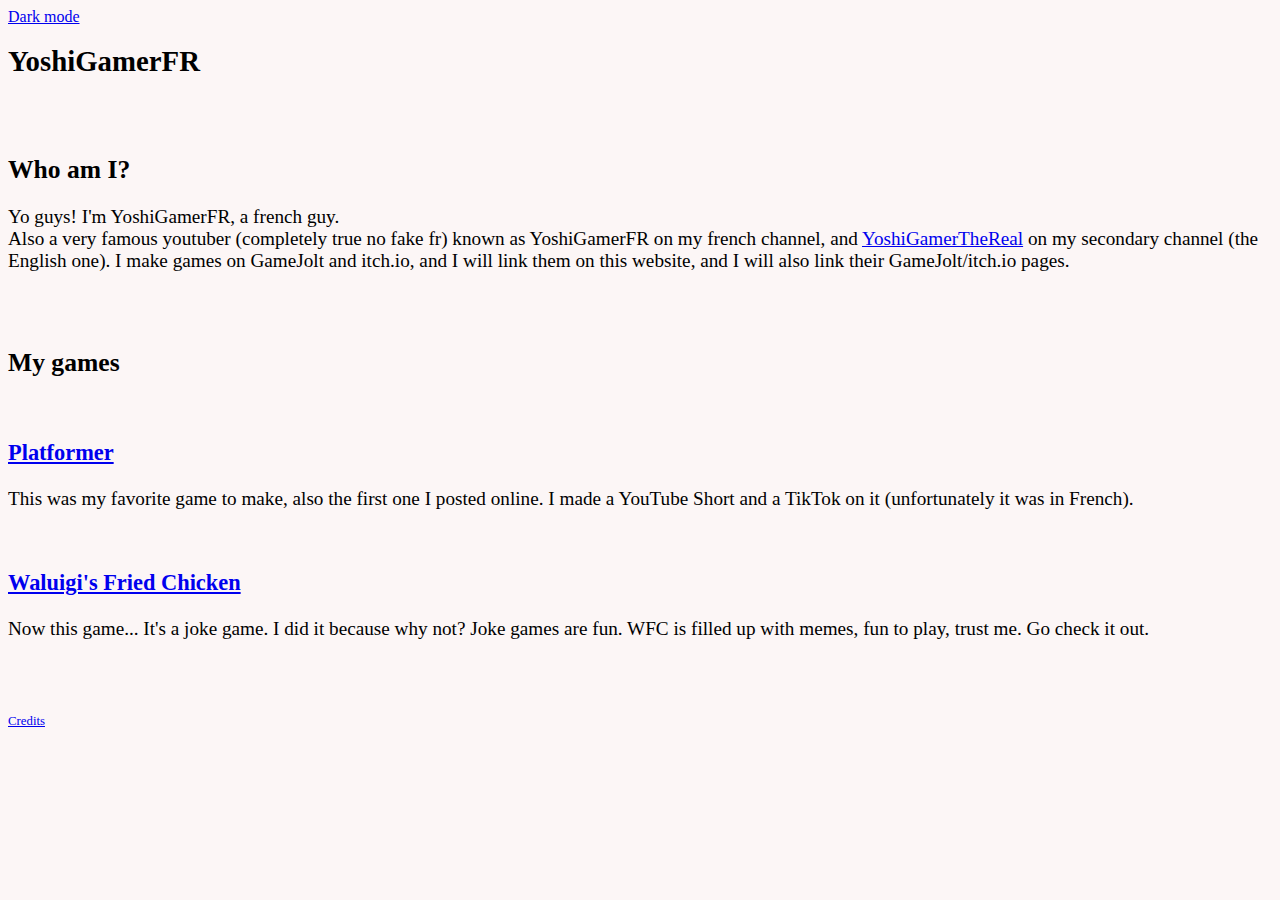
<file: index.html>
<!DOCTYPE html>
<html>
<head>
	<meta charset="utf-8">
	<meta name="viewport" content="width=device-width, initial-scale=1">
	<link rel="stylesheet" type="text/css" href="style.css">
	<title>YoshiGamerFR</title>
</head>
<body>
	<header id="dark"><a href="index_dark.html">Dark mode</a></header>
	<h1>YoshiGamerFR</h1>
	<br><br>
	<h2>Who am I?</h2>
	<p><span class="alinea">Yo guys! I'm YoshiGamerFR, a french guy.</span><br>Also a very famous youtuber (completely true no fake fr) known as YoshiGamerFR on my french channel, and <a href="https://www.youtube.com/@YoshiGamerTheReal">YoshiGamerTheReal</a> on my secondary channel (the English one). I make games on GameJolt and itch.io, and I will link them on this website, and I will also link their GameJolt/itch.io pages.</p>
	<br><br>
	<h2>My games</h2>
	<br>
	<h3><a href="platformer.html">Platformer</a></h3>
	<p>This was my favorite game to make, also the first one I posted online. I made a YouTube Short and a TikTok on it (unfortunately it was in French).</p>
	<br>
	<h3><a href="wfc.html">Waluigi's Fried Chicken</a></h3>
	<p>Now this game... It's a joke game. I did it because why not? Joke games are fun. WFC is filled up with memes, fun to play, trust me. Go check it out.</p>
	<br><br><br><footer><a href="credits.html">Credits</a></footer>
</body>
</html>
</file>
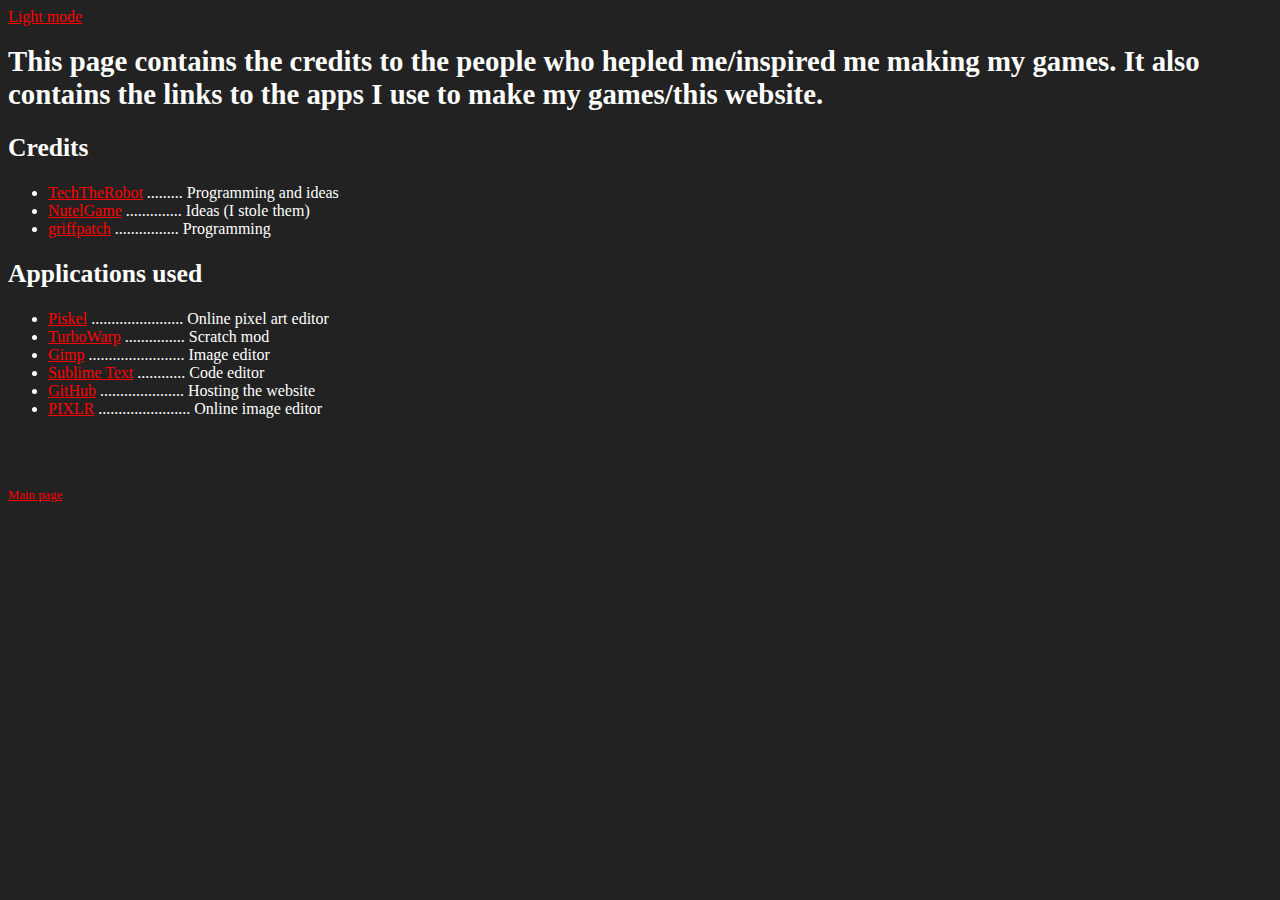
<file: credits-dark.html>
<!DOCTYPE html>
<html>
<head>
	<meta charset="utf-8">
	<meta name="viewport" content="width=device-width, initial-scale=1">
	<link rel="stylesheet" type="text/css" href="dark.css">
	<title>Credits</title>
</head>
<body>
	<header><a href="credits.html">Light mode</a></header>
	<h1>This page contains the credits to the people who hepled me/inspired me making my games. It also contains the links to the apps I use to make my games/this website.</h1>
	<p>
		<h2>Credits</h2>
		<ul>
			<li><a href="https://gamejolt.com/@TechTheRobot" target="blank">TechTheRobot</a> ......... Programming and ideas</li>
			<li><a href="https://gamejolt.com/@NutelGame" target="blank">NutelGame</a> .............. Ideas (I stole them)</li>
			<li><a href="https://www.youtube.com/@griffpatch" target="blank">griffpatch</a> ................ Programming</li>
		</ul>
		<h2>Applications used</h2>
		<ul>
			<li><a href="https://www.piskelapp.com/" target="blank">Piskel</a> ....................... Online pixel art editor</li>
			<li><a href="https://turbowarp.org" target="blank">TurboWarp</a> ............... Scratch mod</li>
			<li><a href="https://www.gimp.org/" target="blank">Gimp</a> ........................ Image editor</li>
			<li><a href="https://www.sublimetext.com/" target="blank">Sublime Text</a> ............ Code editor</li>
			<li><a href="https://github.com/" target="blank">GitHub</a> ..................... Hosting the website</li>
			<li><a href="https://pixlr.com/" target="blank">PIXLR</a> ....................... Online image editor</li>
		</ul>
	<br><br><br><footer style="font-size: 80%;"><a href="index_dark.html">Main page</a></footer>
</body>
</html>
</file>
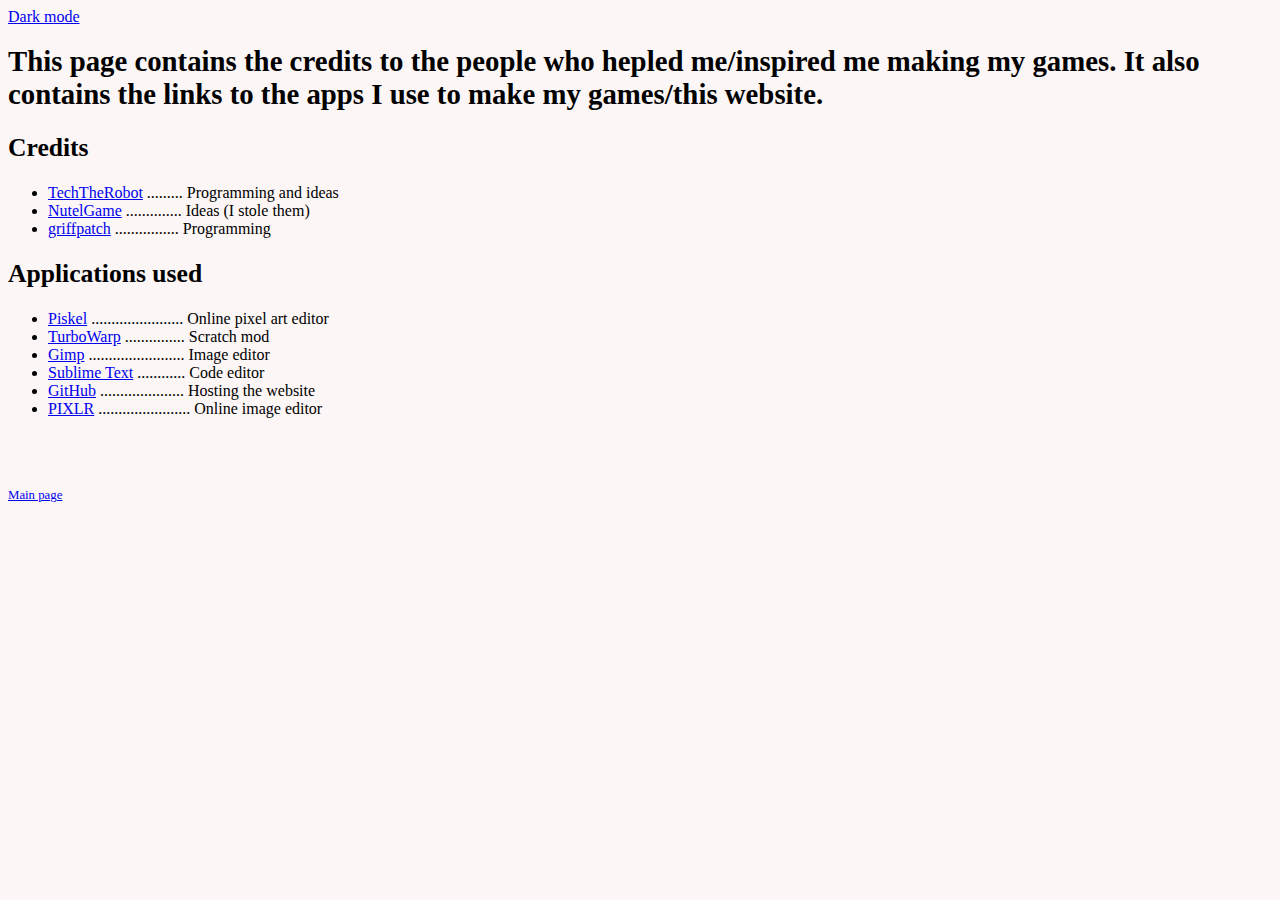
<file: credits.html>
<!DOCTYPE html>
<html>
<head>
	<meta charset="utf-8">
	<meta name="viewport" content="width=device-width, initial-scale=1">
	<link rel="stylesheet" type="text/css" href="style.css">
	<title>Credits</title>
</head>
<body>
	<header><a href="credits-dark.html">Dark mode</a></header>
	<h1>This page contains the credits to the people who hepled me/inspired me making my games. It also contains the links to the apps I use to make my games/this website.</h1>
	<p>
		<h2>Credits</h2>
		<ul>
			<li><a href="https://gamejolt.com/@TechTheRobot" target="blank">TechTheRobot</a> ......... Programming and ideas</li>
			<li><a href="https://gamejolt.com/@NutelGame" target="blank">NutelGame</a> .............. Ideas (I stole them)</li>
			<li><a href="https://www.youtube.com/@griffpatch" target="blank">griffpatch</a> ................ Programming</li>
		</ul>
		<h2>Applications used</h2>
		<ul>
			<li><a href="https://www.piskelapp.com/" target="blank">Piskel</a> ....................... Online pixel art editor</li>
			<li><a href="https://turbowarp.org" target="blank">TurboWarp</a> ............... Scratch mod</li>
			<li><a href="https://www.gimp.org/" target="blank">Gimp</a> ........................ Image editor</li>
			<li><a href="https://www.sublimetext.com/" target="blank">Sublime Text</a> ............ Code editor</li>
			<li><a href="https://github.com/" target="blank">GitHub</a> ..................... Hosting the website</li>
			<li><a href="https://pixlr.com/" target="blank">PIXLR</a> ....................... Online image editor</li>
		</ul>
	<br><br><br><footer style="font-size: 80%;"><a href="index.html">Main page</a></footer>
</body>
</html>
</file>
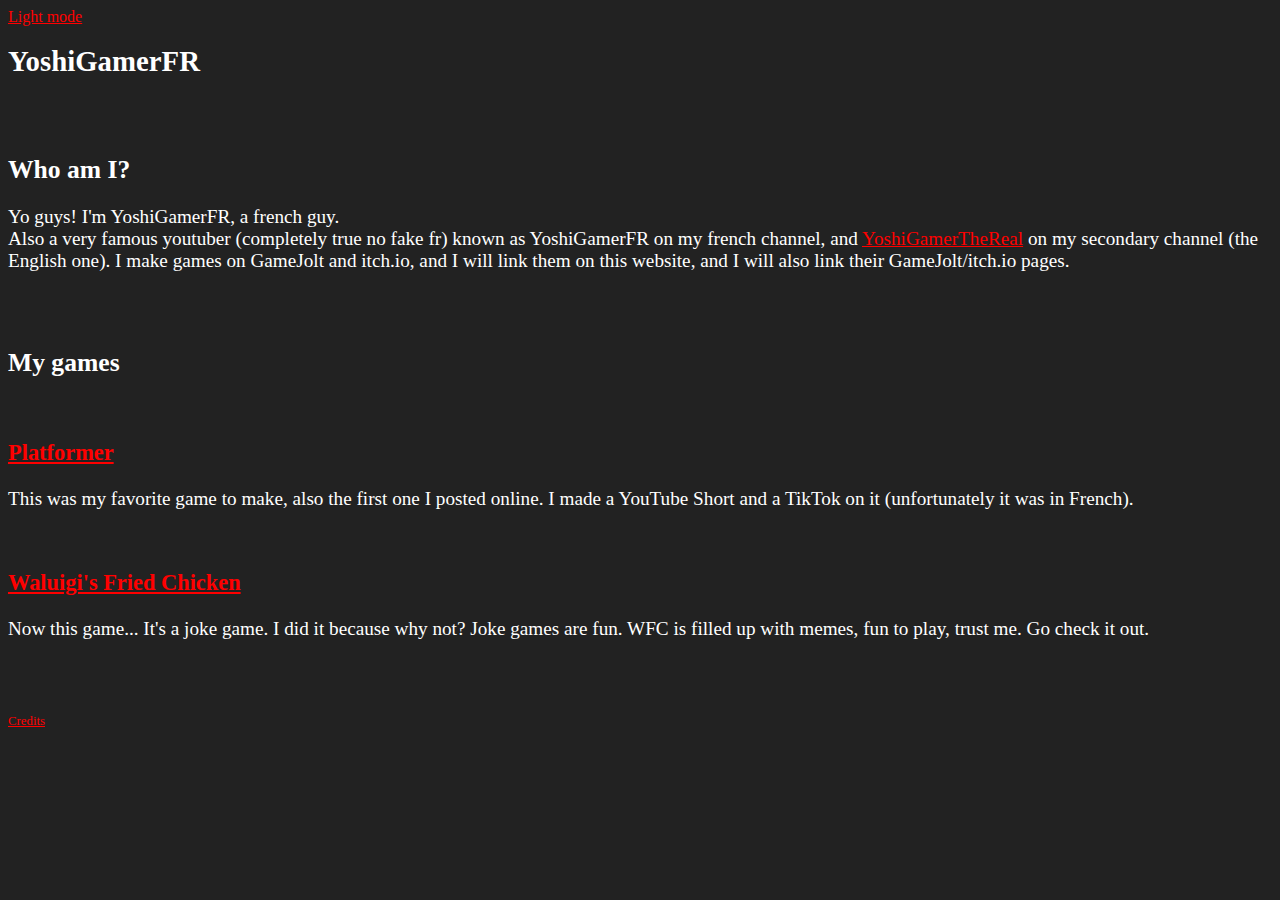
<file: index_dark.html>
<!DOCTYPE html>
<html>
<head>
	<meta charset="utf-8">
	<meta name="viewport" content="width=device-width, initial-scale=1">
	<link rel="stylesheet" type="text/css" href="dark.css">
	<title>YoshiGamerFR</title>
</head>
<body>
	<header id="dark"><a href="index.html">Light mode</a></header>
	<h1>YoshiGamerFR</h1>
	<br><br>
	<h2>Who am I?</h2>
	<p><span class="alinea">Yo guys! I'm YoshiGamerFR, a french guy.</span><br>Also a very famous youtuber (completely true no fake fr) known as YoshiGamerFR on my french channel, and <a href="https://www.youtube.com/@YoshiGamerTheReal">YoshiGamerTheReal</a> on my secondary channel (the English one). I make games on GameJolt and itch.io, and I will link them on this website, and I will also link their GameJolt/itch.io pages.</p>
	<br><br>
	<h2>My games</h2>
	<br>
	<h3><a href="platformer-dark.html">Platformer</a></h3>
	<p>This was my favorite game to make, also the first one I posted online. I made a YouTube Short and a TikTok on it (unfortunately it was in French).</p>
	<br>
	<h3><a href="wfc-dark.html">Waluigi's Fried Chicken</a></h3>
	<p>Now this game... It's a joke game. I did it because why not? Joke games are fun. WFC is filled up with memes, fun to play, trust me. Go check it out.</p>
	<br><br><br><footer><a href="credits-dark.html">Credits</a></footer>
</body>
</html>
</file>
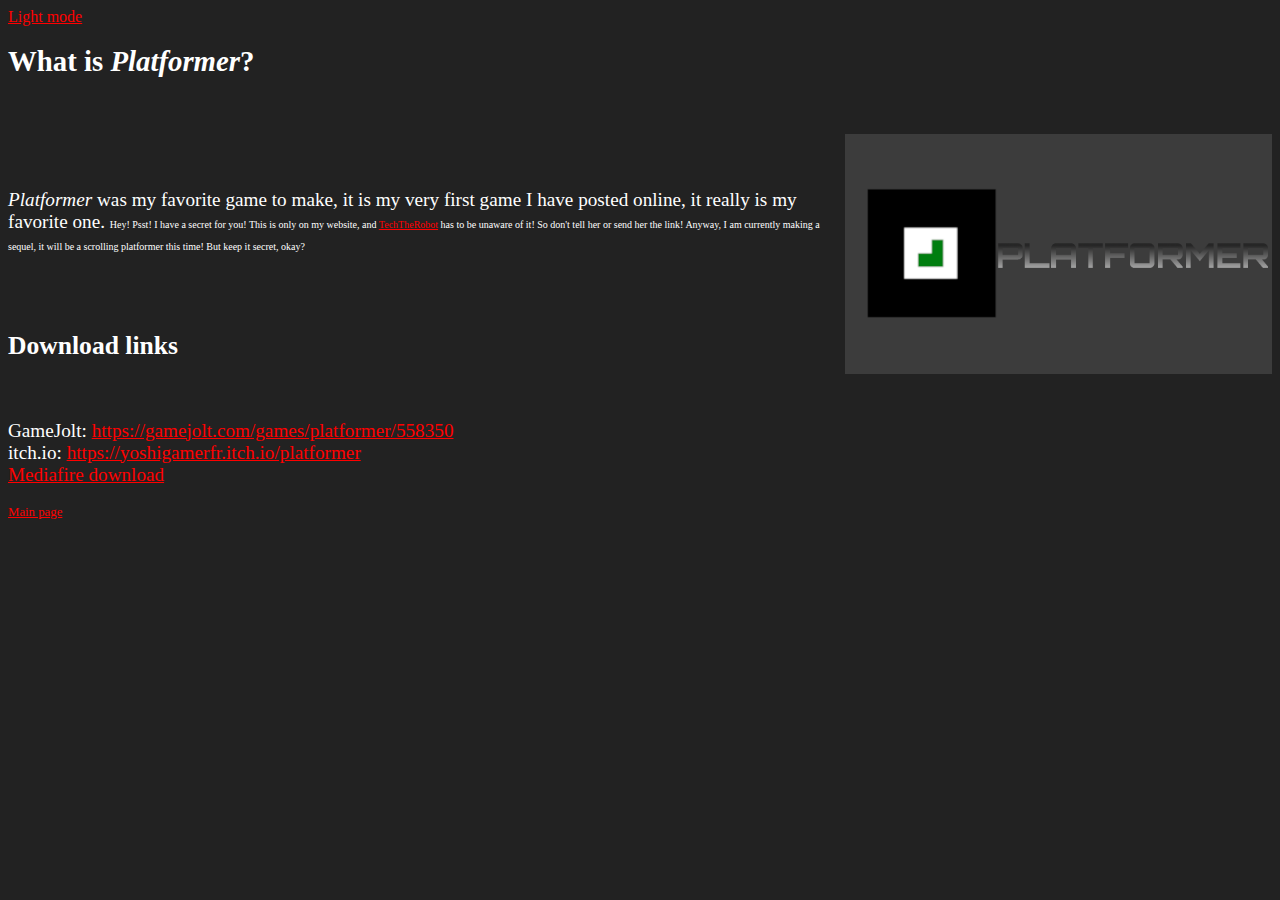
<file: platformer-dark.html>
<!DOCTYPE html>
<html>
<head>
	<meta charset="utf-8">
	<meta name="viewport" content="width=device-width, initial-scale=1">
	<link rel="stylesheet" type="text/css" href="dark.css">
	<title>Platformer</title>
</head>
<body>
	<header><a href="platformer.html">Light mode</a></header>
	<h1>What is <i>Platformer</i>?</h1>
	<br><br><a href="https://gamejolt.com/games/platformer/558350" target="blank"><img src="images/platformer.png" alt="Platformer thumbnail, as shown on it's GameJolt page." height="240" width="427" style="float: right;"></a><br><br>
	<p><i>Platformer</i> was my favorite game to make, it is my very first game I have posted online, it really is my favorite one. <span id="secret">Hey! Psst! I have a secret for you! This is only on my website, and <a href="https://gamejolt.com/@TechTheRobot" target="blank">TechTheRobot</a> has to be unaware of it! So don't tell her or send her the link! Anyway, I am currently making a sequel, it will be a scrolling platformer this time! But keep it secret, okay?</span></p><br><br>
	<h2>Download links</h2>
	<br><p>GameJolt: <a href="https://gamejolt.com/games/platformer/558350" target="blank">https://gamejolt.com/games/platformer/558350</a><br>itch.io: <a href="https://yoshigamerfr.itch.io/platformer" target="blank">https://yoshigamerfr.itch.io/platformer</a><br><a href="https://www.mediafire.com/file/dion3o6jlnqsag6/Platformer.zip/file" target="blank">Mediafire download</a></p>
	<footer> <a href="index_dark.html">Main page</a></footer>
</body>
</html>
</file>
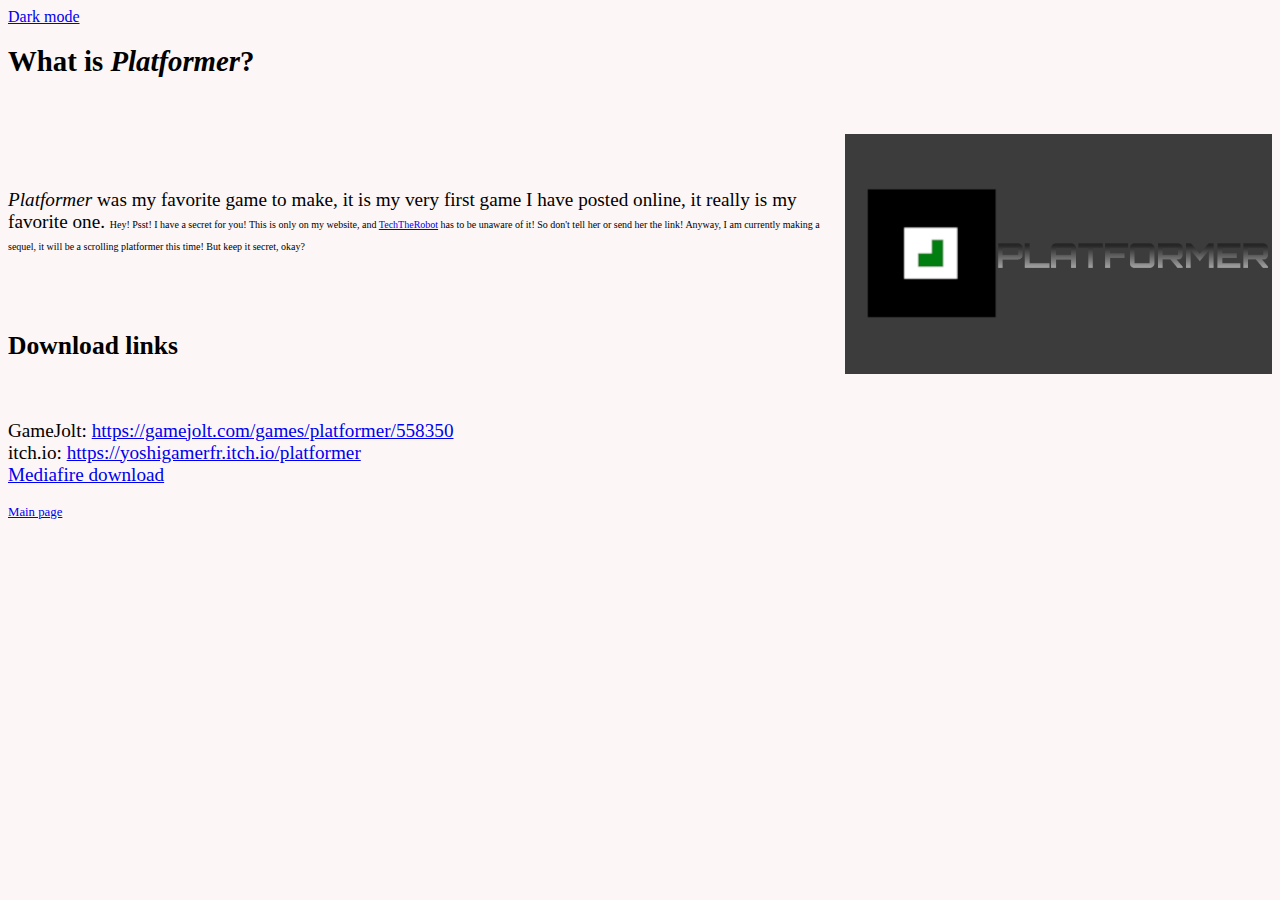
<file: platformer.html>
<!DOCTYPE html>
<html>
<head>
	<meta charset="utf-8">
	<meta name="viewport" content="width=device-width, initial-scale=1">
	<link rel="stylesheet" type="text/css" href="style.css">
	<title>Platformer</title>
</head>
<body>
	<header><a href="platformer-dark.html">Dark mode</a></header>
	<h1>What is <i>Platformer</i>?</h1>
	<br><br><a href="https://gamejolt.com/games/platformer/558350" target="blank"><img src="images/platformer.png" alt="Platformer thumbnail, as shown on it's GameJolt page." height="240" width="427" style="float: right;"></a><br><br>
	<p><i>Platformer</i> was my favorite game to make, it is my very first game I have posted online, it really is my favorite one. <span id="secret">Hey! Psst! I have a secret for you! This is only on my website, and <a href="https://gamejolt.com/@TechTheRobot" target="blank">TechTheRobot</a> has to be unaware of it! So don't tell her or send her the link! Anyway, I am currently making a sequel, it will be a scrolling platformer this time! But keep it secret, okay?</span></p><br><br>
	<h2>Download links</h2>
	<br><p>GameJolt: <a href="https://gamejolt.com/games/platformer/558350" target="blank">https://gamejolt.com/games/platformer/558350</a><br>itch.io: <a href="https://yoshigamerfr.itch.io/platformer" target="blank">https://yoshigamerfr.itch.io/platformer</a><br><a href="https://www.mediafire.com/file/dion3o6jlnqsag6/Platformer.zip/file" target="blank">Mediafire download</a></p>
	<footer> <a href="index.html">Main page</a></footer>
</body>
</html>
</file>
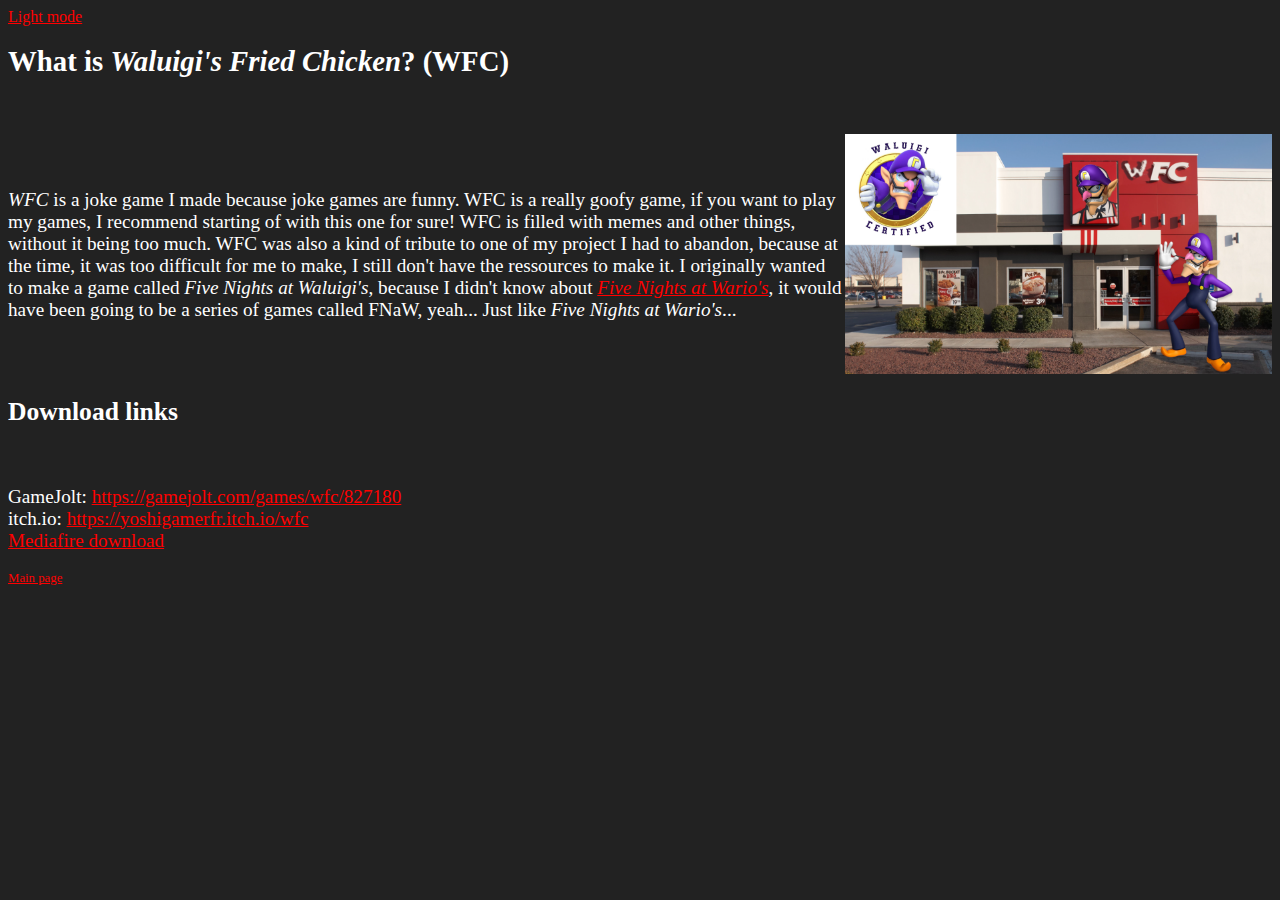
<file: wfc-dark.html>
<!DOCTYPE html>
<html>
<head>
	<meta charset="utf-8">
	<meta name="viewport" content="width=device-width, initial-scale=1">
	<link rel="stylesheet" type="text/css" href="dark.css">
	<title>Waluigi's Fried Chicken</title>
</head>
<body>
	<header><a href="wfc.html">Light mode</a></header>
	<h1>What is <i>Waluigi's Fried Chicken</i>? (WFC)</h1>
	<br><br><img src="images/wfc.png" alt="Waluigi's Fried Chicken thumbnail, as shown on it's GameJolt and itch.io pages." height="240" width="427" style="float: right;"><br><br>
	<p><i>WFC</i> is a joke game I made because joke games are funny. WFC is a really goofy game, if you want to play my games, I recommend starting of with this one for sure! WFC is filled with memes and other things, without it being too much. WFC was also a kind of tribute to one of my project I had to abandon, because at the time, it was too difficult for me to make, I still don't have the ressources to make it. I originally wanted to make a game called <i>Five Nights at Waluigi's</i>, because I didn't know about <i><a href="https://gamejolt.com/games/five-nights-at-wario-s/44054" target="blank">Five Nights at Wario's</a></i>, it would have been going to be a series of games called FNaW, yeah... Just like <i>Five Nights at Wario's</i>...</p><br><br>
	<h2>Download links</h2>
	<br><p>GameJolt: <a href="https://gamejolt.com/games/wfc/827180" target="blank">https://gamejolt.com/games/wfc/827180</a><br>itch.io: <a href="https://yoshigamerfr.itch.io/wfc" target="blank">https://yoshigamerfr.itch.io/wfc</a><br><a href="https://www.mediafire.com/file/6d8r3oa8h0va0zv/waluigis_fried_chicken.zip/file" target="blank">Mediafire download</a></p>
	<footer><a href="index_dark.html">Main page</a></footer>
</body>
</html>
</file>
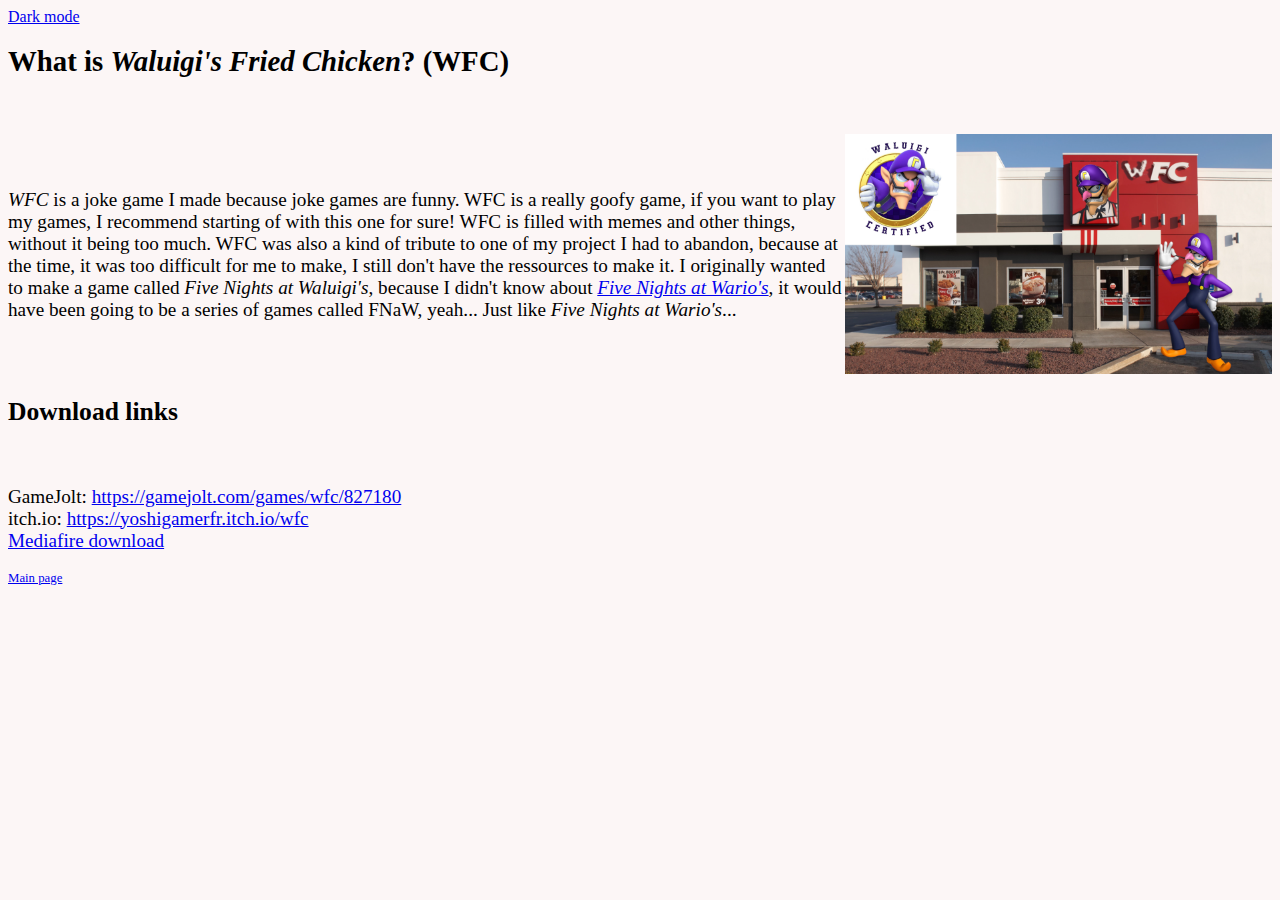
<file: wfc.html>
<!DOCTYPE html>
<html>
<head>
	<meta charset="utf-8">
	<meta name="viewport" content="width=device-width, initial-scale=1">
	<link rel="stylesheet" type="text/css" href="style.css">
	<title>Waluigi's Fried Chicken</title>
</head>
<body>
	<header><a href="wfc-dark.html">Dark mode</a></header>
	<h1>What is <i>Waluigi's Fried Chicken</i>? (WFC)</h1>
	<br><br><img src="images/wfc.png" alt="Waluigi's Fried Chicken thumbnail, as shown on it's GameJolt and itch.io pages." height="240" width="427" style="float: right;"><br><br>
	<p><i>WFC</i> is a joke game I made because joke games are funny. WFC is a really goofy game, if you want to play my games, I recommend starting of with this one for sure! WFC is filled with memes and other things, without it being too much. WFC was also a kind of tribute to one of my project I had to abandon, because at the time, it was too difficult for me to make, I still don't have the ressources to make it. I originally wanted to make a game called <i>Five Nights at Waluigi's</i>, because I didn't know about <i><a href="https://gamejolt.com/games/five-nights-at-wario-s/44054" target="blank">Five Nights at Wario's</a></i>, it would have been going to be a series of games called FNaW, yeah... Just like <i>Five Nights at Wario's</i>...</p><br><br>
	<h2>Download links</h2>
	<br><p>GameJolt: <a href="https://gamejolt.com/games/wfc/827180" target="blank">https://gamejolt.com/games/wfc/827180</a><br>itch.io: <a href="https://yoshigamerfr.itch.io/wfc" target="blank">https://yoshigamerfr.itch.io/wfc</a><br><a href="https://www.mediafire.com/file/6d8r3oa8h0va0zv/waluigis_fried_chicken.zip/file" target="blank">Mediafire download</a></p>
	<footer><a href="index.html">Main page</a></footer>
</body>
</html>
</file>
<file: style.css>
*{
	background-color: #FCF6F6;
}

#secret{
	font-size: 10px;
}

p{
	font-size: 120%;
}

h1{
	font-size: 180%;
}

h2{
	font-size: 160%;
}

h3{
	font-size: 140%;
}

footer{
	font-size: 80%;
}

.alinea{
	margin-left: 20;
}
</file>
<file: dark.css>
*{
	background-color: #222222;
	color: white;
}

#secret{
	font-size: 10px;
}

p{
	font-size: 120%;
}

h1{
	font-size: 180%;
}

h2{
	font-size: 160%;
}

h3{
	font-size: 140%;
}

footer{
	font-size: 80%;
}

.alinea{
	margin-left: 20;
}

a{
	color: red;
}
</file>
